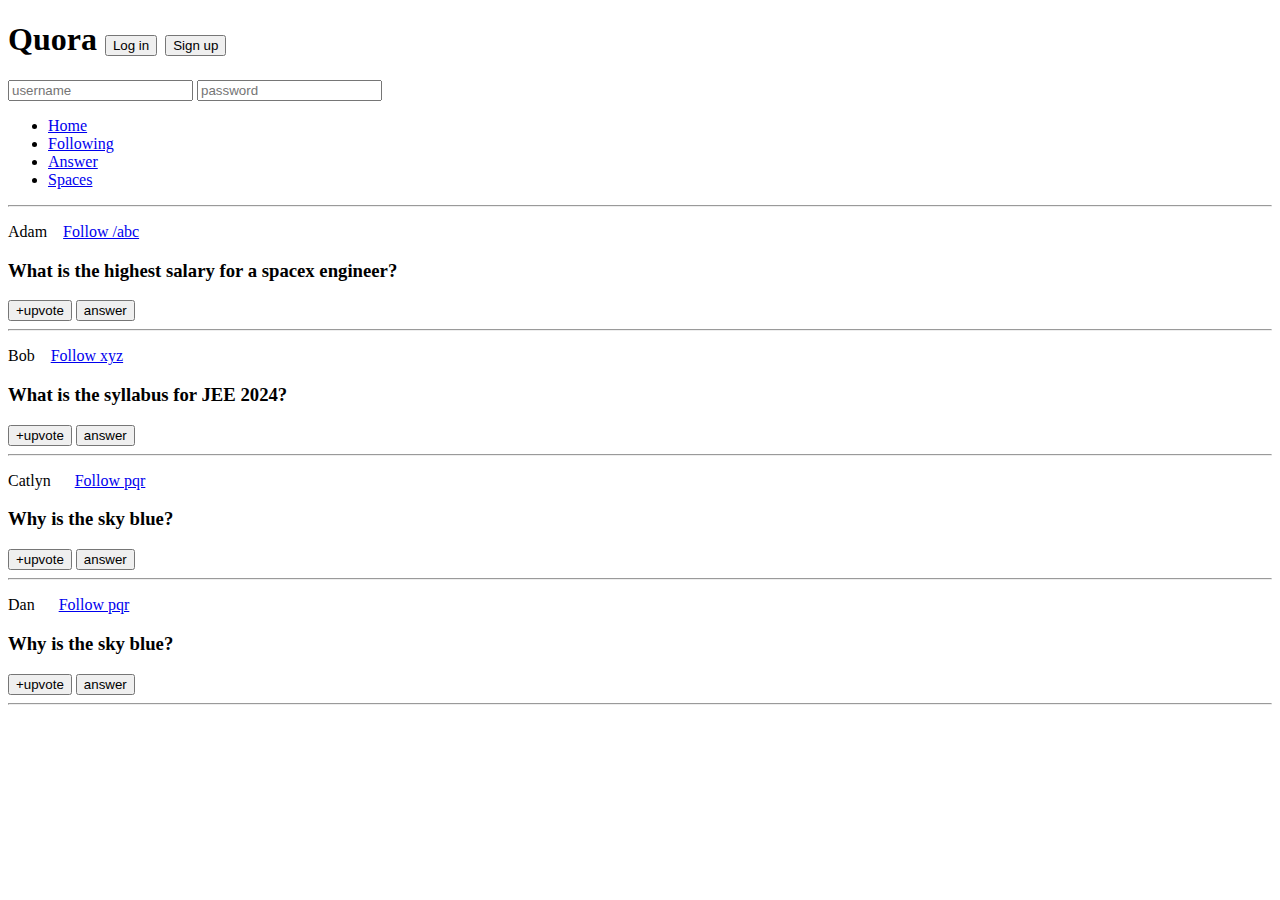
<file: CSS/index.html>
<!DOCTYPE html>
<html lang="en">
  <head>
    <meta charset="UTF-8" />
    <meta http-equiv="X-UA-Compatible" content="IE=edge" />
    <meta name="viewport" content="width=device-width, initial-scale=1.0" />
    <title>CSS Chapter2</title>
  </head>
  <body>
    <header>
        <h1>Quora 
            <button id="login">Log in</button>
            <button id="signup">Sign up</button>
        </h1>
        <div>
            <input type="text" placeholder="username">
            <input type="password" placeholder="password">
        </div>
        <nav>
            <ul>
                <li><a href="/home">Home</a></li>
                <li><a href="/following">Following</a></li>
                <li><a href="/answer">Answer</a></li>
                <li><a href="/spaces">Spaces</a></li>
            </ul>
        </nav>
        <hr>
    </header>
    <main>
        <p>
        Adam &nbsp;&nbsp;
        <a class="follow" href="/adam">Follow /abc</a></span>
        </p>
        <h3>What is the highest salary for a spacex engineer?</h3>
        <span>
            <button>+upvote</button>
            <button>answer</button>
        </span>
        <hr />

        <p>
        Bob &nbsp;&nbsp;
        <a class="follow" href="/bob">Follow xyz</a>
        </p>
        <h3>What is the syllabus for JEE 2024?</h3>
        <span>
            <button>+upvote</button>
            <button>answer</button>
        </span>
        <hr />

        <p>
        Catlyn &nbsp;&nbsp;&nbsp;&nbsp;
        <a class="follow" href="/catlyn">Follow pqr</a>
        </p>
        <h3>Why is the sky blue?</h3>
        <span>
            <button>+upvote</button>
            <button>answer</button>
        </span>
        <hr />

        <p>
            Dan &nbsp;&nbsp;&nbsp;&nbsp;
            <a class="follow" href="/dan">Follow pqr</a>
            </p>
            <h3>Why is the sky blue?</h3>
            <span>
                <button>+upvote</button>
                <button>answer</button>
            </span>
            <hr />
    </main>
  </body>
</html>
</file>
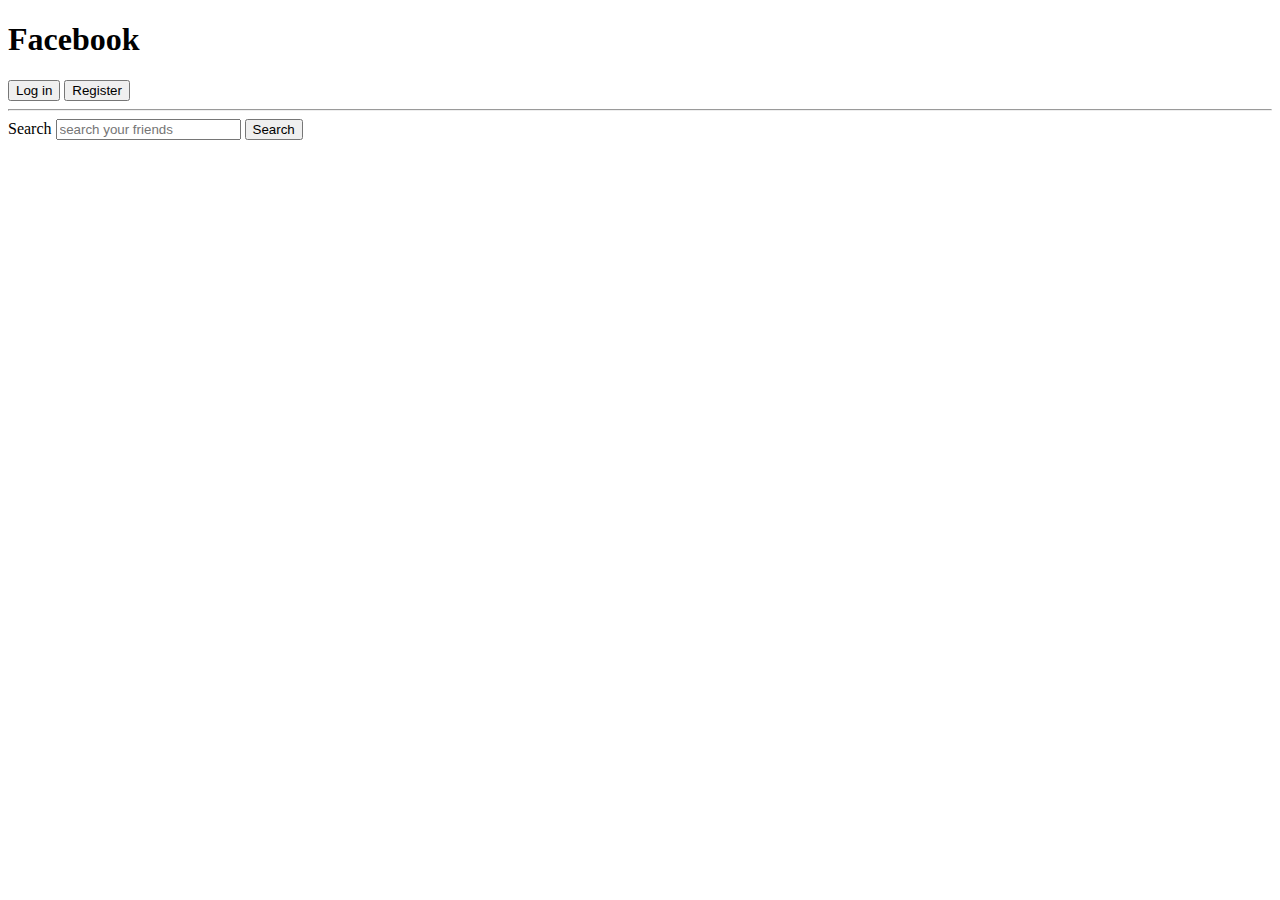
<file: CSS/PracticeQs.html>
<!DOCTYPE html>
<html lang="en">
  <head>
    <meta charset="UTF-8" />
    <meta http-equiv="X-UA-Compatible" content="IE=edge" />
    <meta name="viewport" content="width=device-width, initial-scale=1.0" />
    <title>Practice Qs</title>
  </head>
  <body>
    <h1>Facebook</h1>
    <button class="userbtn">Log in</button>
    <button class="userbtn">Register</button>
    <hr />
    <label for="search">Search</label>
    <input placeholder="search your friends" id="search" />
    <button id="searchbtn">Search</button>
  </body>
</html>
</file>
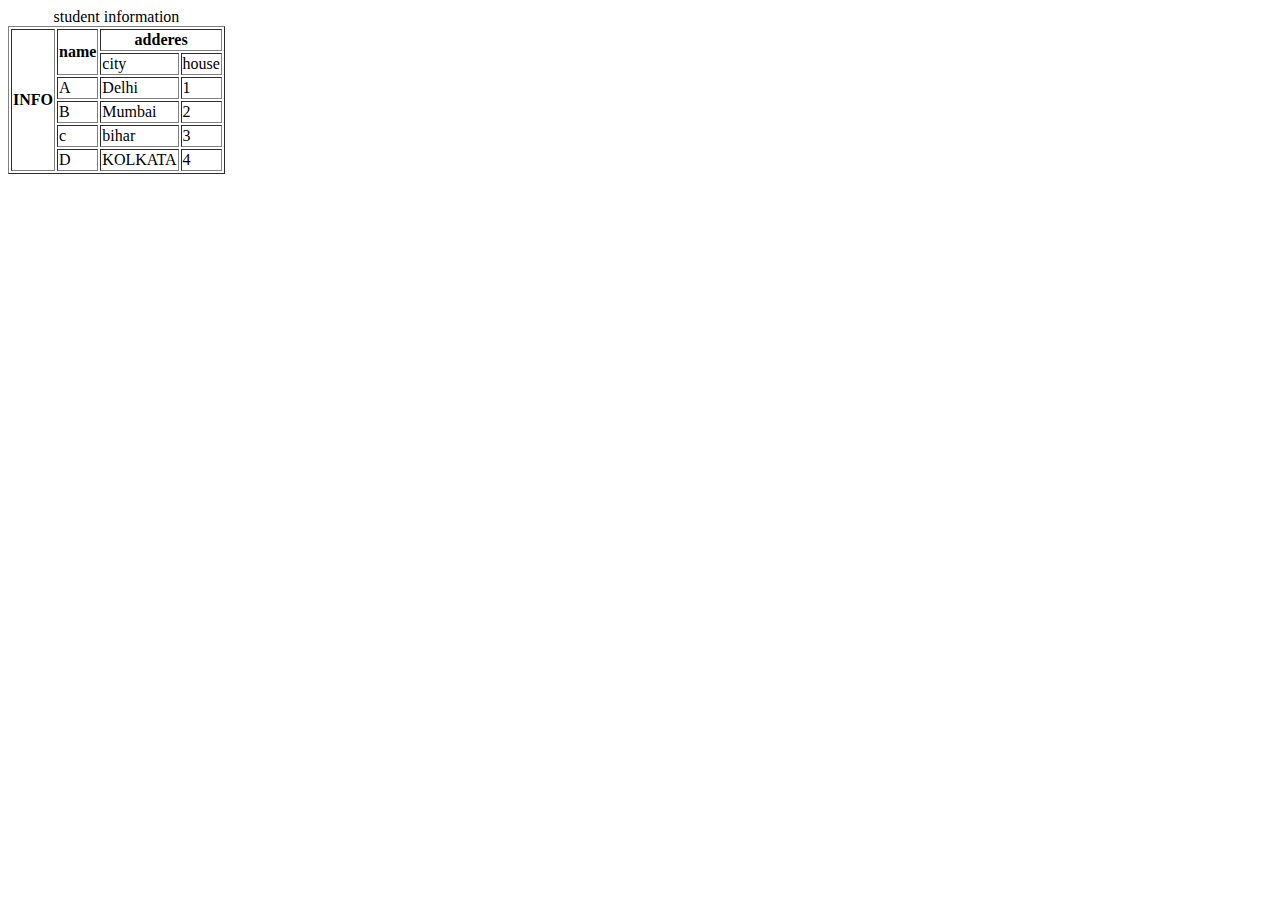
<file: HTML leavel 3/que1.html>
<!DOCTYPE html>
<html lang="en">
<head>
    
    <title>que1</title>
</head>
<body  >
    
    <table border="black">
    <caption>student information</caption>
    <tr>
       <th  rowspan="6" >   INFO  </th>
       <th rowspan="2">name</th>
       <th colspan="2">adderes</th>
    </tr>
    <tr>
        <td>city</td>
        <td>house</td>
    </tr>
    <tr>
       <td>A</td>
       <td>Delhi</td>
       <td>1</td>

    </tr>


<tr>
    <td>B</td>
    <td>Mumbai</td>
    <td>2</td>
</tr>

<tr>
    <td>c</td>
    <td>bihar</td>
    <td>3</td>
</tr>


<tr>
    <td>D</td>
    <td>KOLKATA</td>
    <td>4</td>
</tr>
 
</table>
</body>
</html>
</file>
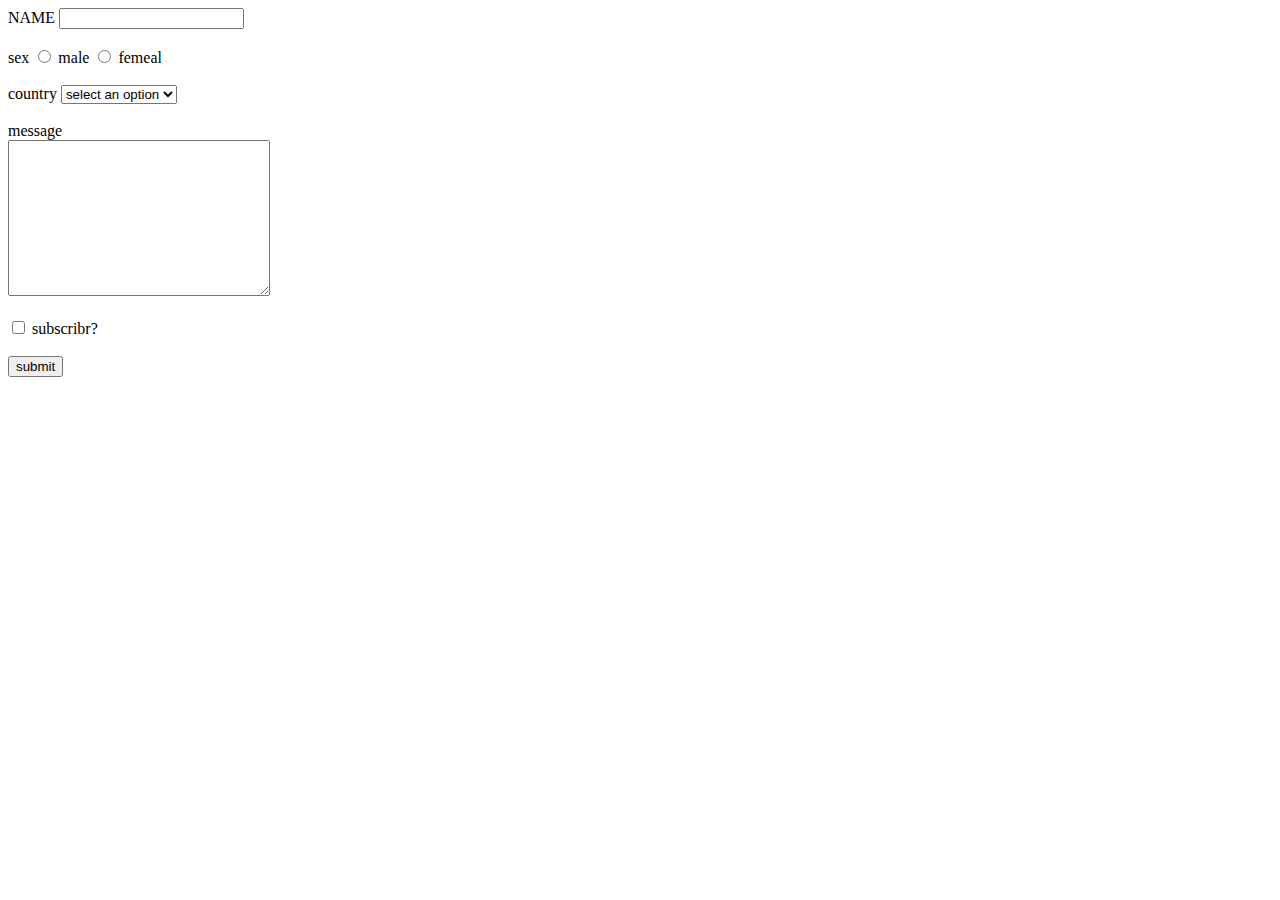
<file: HTML leavel 3/que2.html>
<!DOCTYPE html>
<html lang="en">

<head>

    <title>que2t</title>
</head>


<body>
    <form action="/action">

        <div>
            <label for="name">NAME</label>
            <input type="text" id="name" name="name">
        </div>


        <br>


        <div>
            sex

            <input type="radio" name="sex" id="sex" value="male">
            <label for="sex">male</label>

            <input type="radio" name="sex" id="sex" value="femeal">
            <label for="sex">femeal</label>



        </div>

        <br>
        <div>
            country
            <select name="country" id="country">
                <option value="">select an option</option>
                <option value="i">india</option>
                <option value="p">palistan</option>
                <option value="n">nepal</option>

            </select>
        </div>
        <br>

        <div><label for="message">message</label>
            <br>

            <textarea name="message" id="message" cols="30" rows="10"></textarea>
        </div>

        <br>

        <div>
            <input type="checkbox">
            subscribr?
        </div>
        <br>

        <button>submit</button>


    </form>

</body>

</html>
</file>
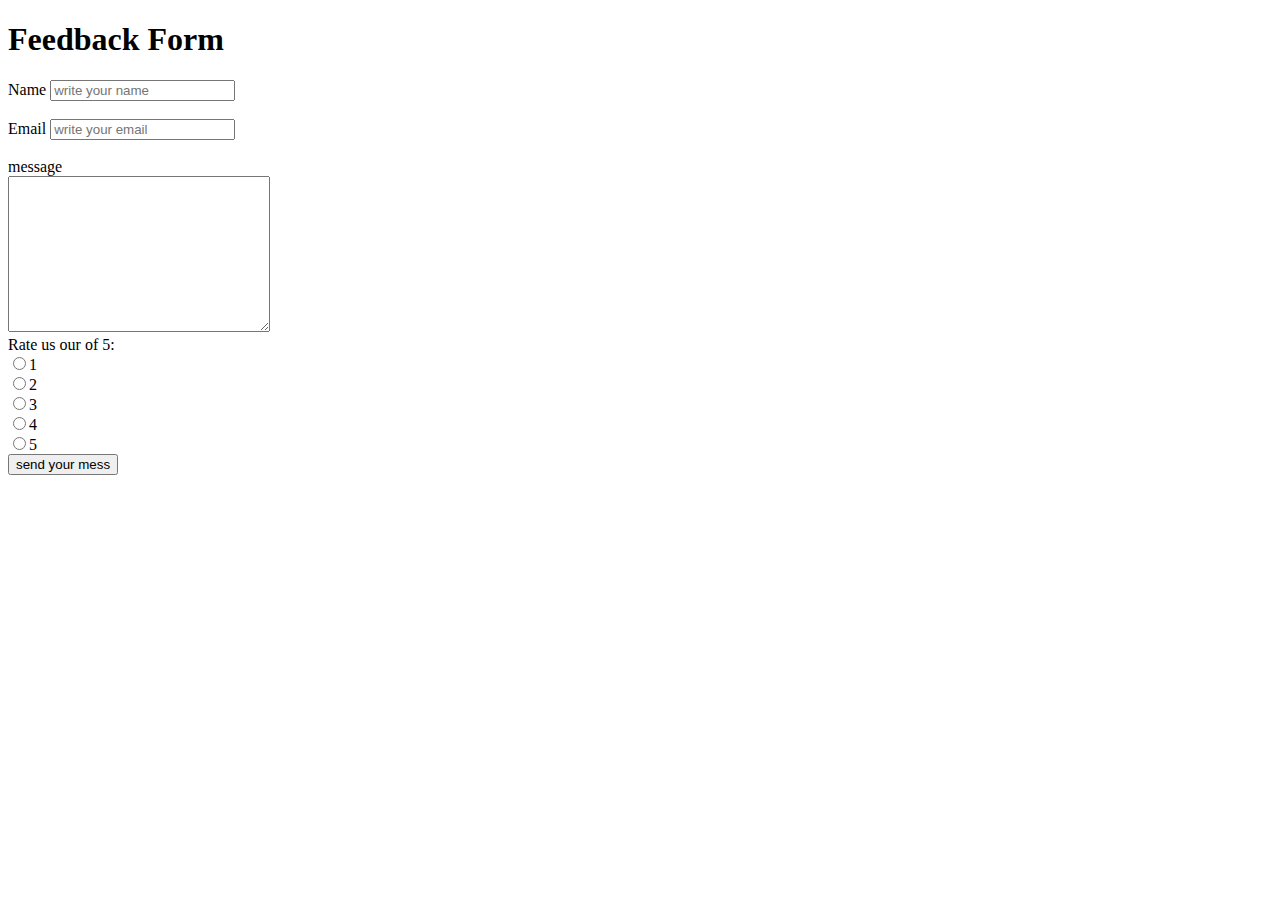
<file: HTML leavel 3/que3.html>
<!DOCTYPE html>
<html lang="en">

<head>

    <title>que3t</title>
</head>

<body>
    <h1>Feedback Form</h1>

    <form action="/action">

        <div>
            <label for="name">Name</label>
            <input type="text" name="name" placeholder="write your name">
        </div>
        <br>
        <div>
            <label for="email">Email</label>
            <input type="text" id="email" name="email" placeholder="write your email">
        </div>
         <br>
        <div>
            <label for="message">message</label>
            <br>
            <textarea name="message" id="" cols="30" rows="10"></textarea>
        </div>
        
      <div>
      <label for="rating"> Rate us our of 5:</label>
      <br>
      <input type="radio" value="1">1
      <br>
      <input type="radio" value="2">2
      <br>
      <input type="radio" value="3">3
      <br>
      <input type="radio" value="4">4
      <br>
      <input type="radio" value="5">5
      </div>


      <div>
        <button>send your mess</button>
      </div>
      

    </form>

</body>

</html>
</file>
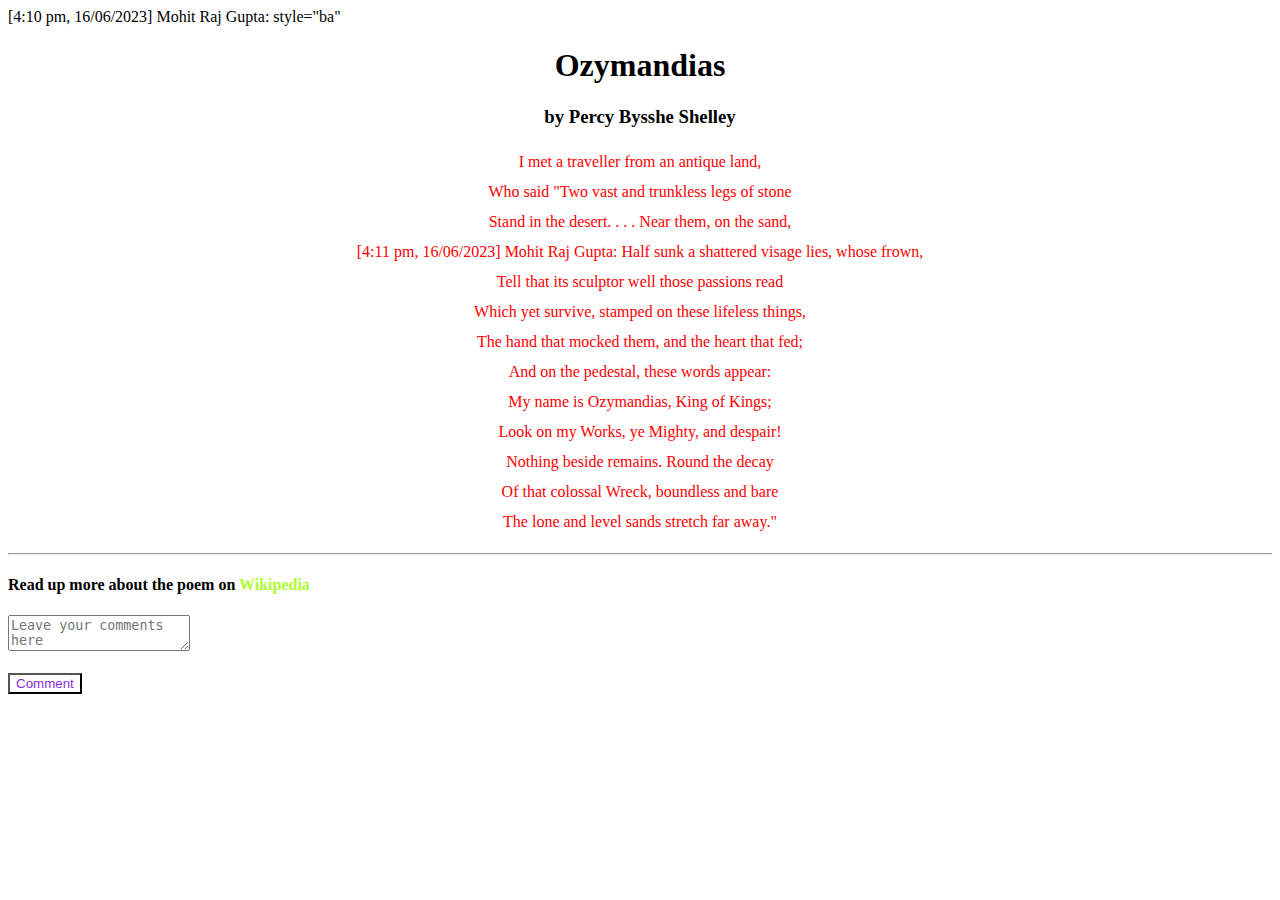
<file: CSS/ccs assiment 1/QUE1.HTML>
<!DOCTYPE html>
<html lang="en">
<head>
    
    
    <title>Document</title>
</head>
<body>
    [4:10 pm, 16/06/2023] Mohit Raj Gupta: <!DOCTYPE html>
    style="ba"

<html lang="en">

<head>

<meta charset="UTF-8" />

<meta http-equiv="X-UA-Compatible" content="IE=edge" />

<meta name="viewport" content="width=device-width,

initial-scale=1.0" />

<link rel="stylesheet" href="QUE1.CSS" />

<title>CCS Assignment-1</title>

</head>

<body>

<!-- Poem Name -->

<h1>Ozymandias</h1>

<!-- Poet's Name -->

<h3>by Percy Bysshe Shelley</h3>

<!-- Poem -->

<p>

I met a traveller from an antique land, <br />

Who said "Two vast and trunkless legs of stone<br />

Stand in the desert. . . . Near them, on the sand, <br />
[4:11 pm, 16/06/2023] Mohit Raj Gupta: Half

sunk

a shattered

visage

lies,

whose

frown, <br

And wrinkled lip, and sneer of cold command, <br />

Tell that its sculptor well those passions read<br />

Which yet survive, stamped on these lifeless things, <br />

The hand that mocked them, and the heart that fed; <br />

And on the pedestal, these words appear:<br />

My name is Ozymandias, King of Kings;<br />

Look on my Works, ye Mighty, and despair!<br />

Nothing beside remains. Round the decay<br />

Of that colossal Wreck, boundless and bare<br />

The lone and level sands stretch far away."<br />

</p>

<hr />

<h4>

Read up more about the poem on
<a
ka href="https://en.wikipedia.org/wiki/Ozymandias">Wikipedia</a>

</h4>

<textarea placeholder="Leave your comments here

."></textarea>

<br /><br />

<button>Comment</button>

</body>

</html>
</body>
</html>
</file>
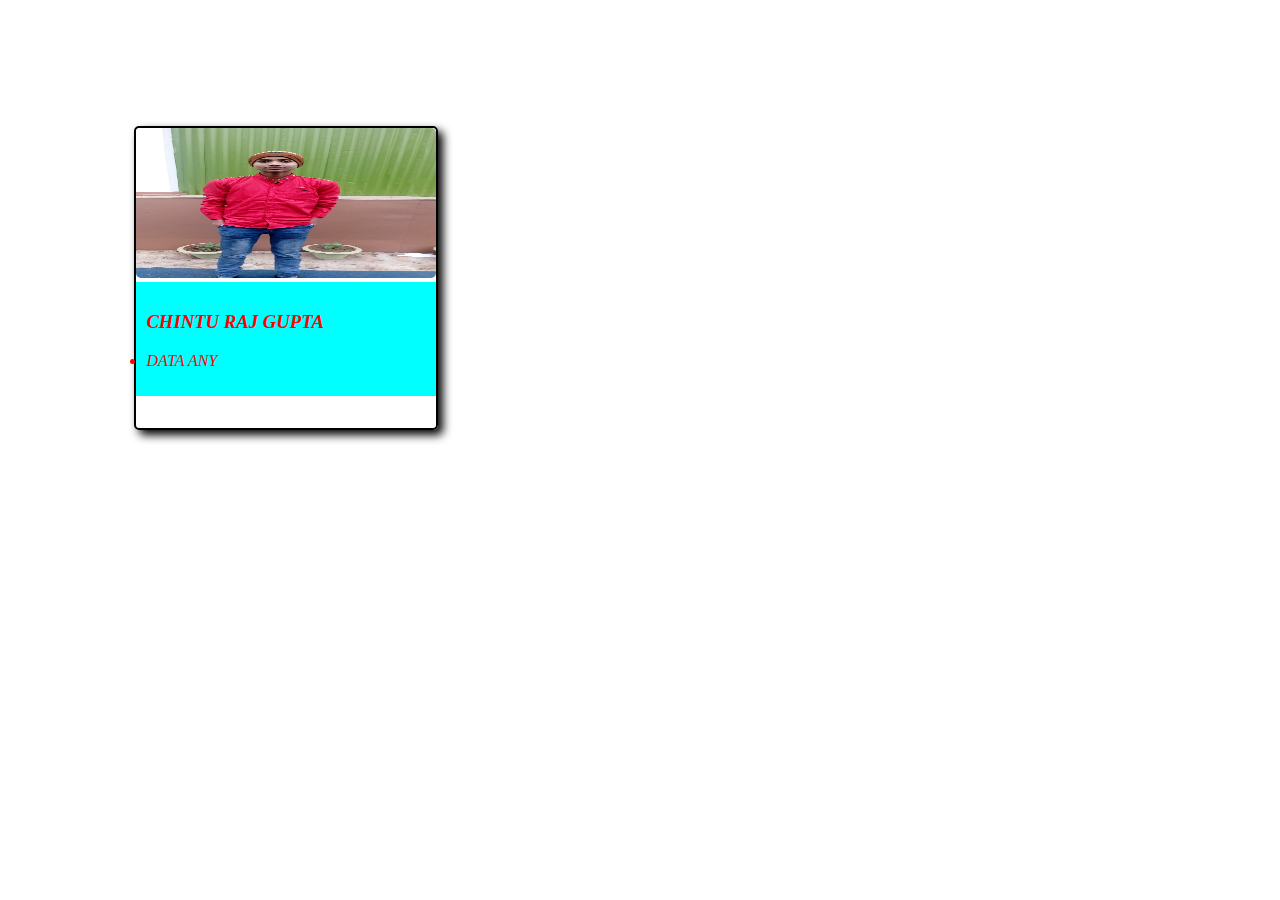
<file: CSS/practice qs/creatinghovercard.html>
<!DOCTYPE html>
<html lang="en">
<head>
    <link rel="stylesheet" href="creatinghovercard.css">
    <title>Document</title>
</head>
<body>
    <div class="a">
        <img src="IMG_20161212_103028.jpg" alt="brother pic"/>
        <div class="b">
            <h3>CHINTU RAJ GUPTA</h3>
            <P class="c"><li>DATA ANY</P></li></P>
        </div>
    </div>
    
</body>
</html>
</file>
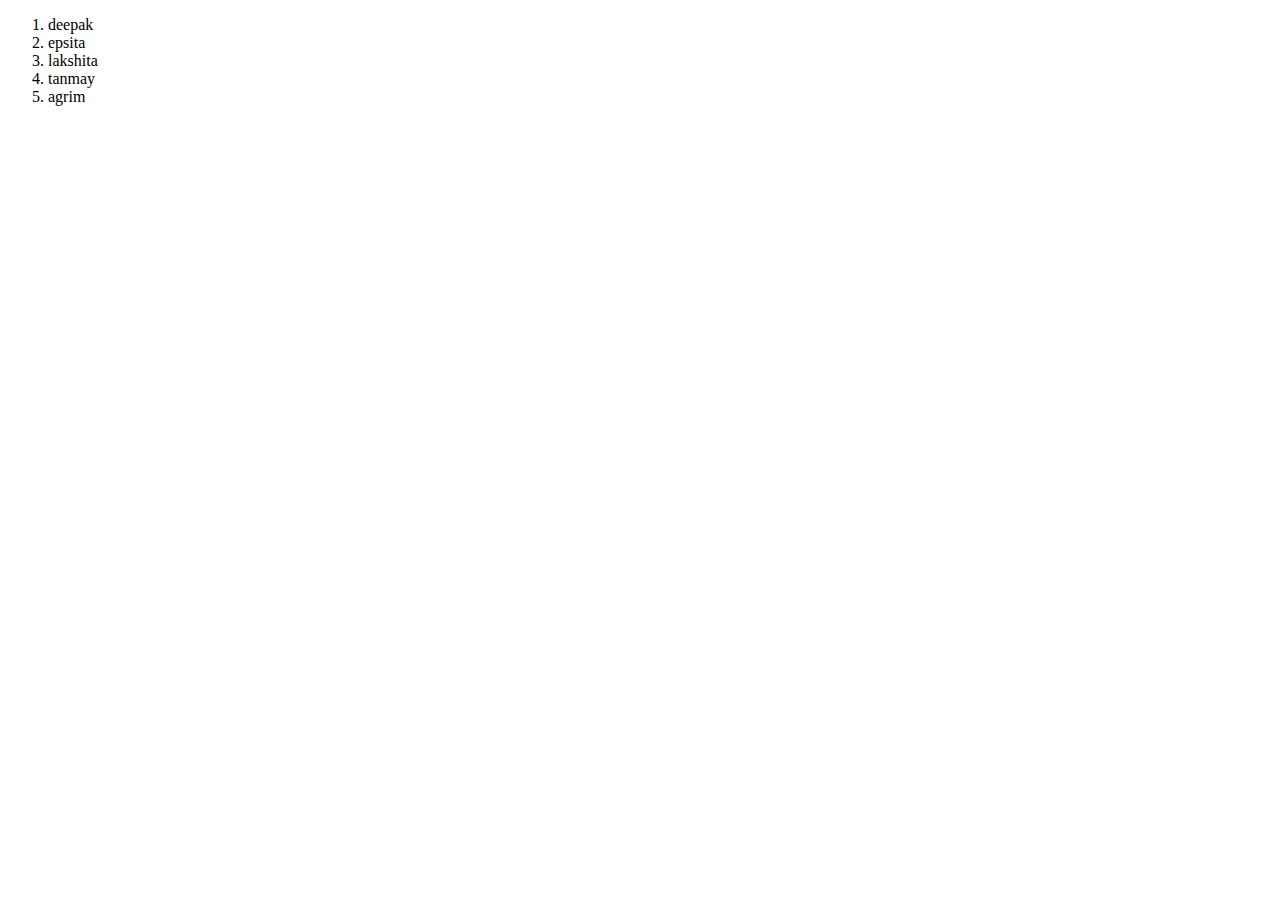
<file: HTML leavel 3/dpp1/orderedlistdisplay.html>
<!DOCTYPE html>
<html lang="en">
<head>
    
    <title>creat an ordered list</title>
</head>
<body>
    <ol>
        <li> deepak</li>
        <li>epsita</li>
        <li> lakshita</li>
        <li> tanmay</li>
        <li> agrim</li>
    </ol>
</body>
</html>
</file>
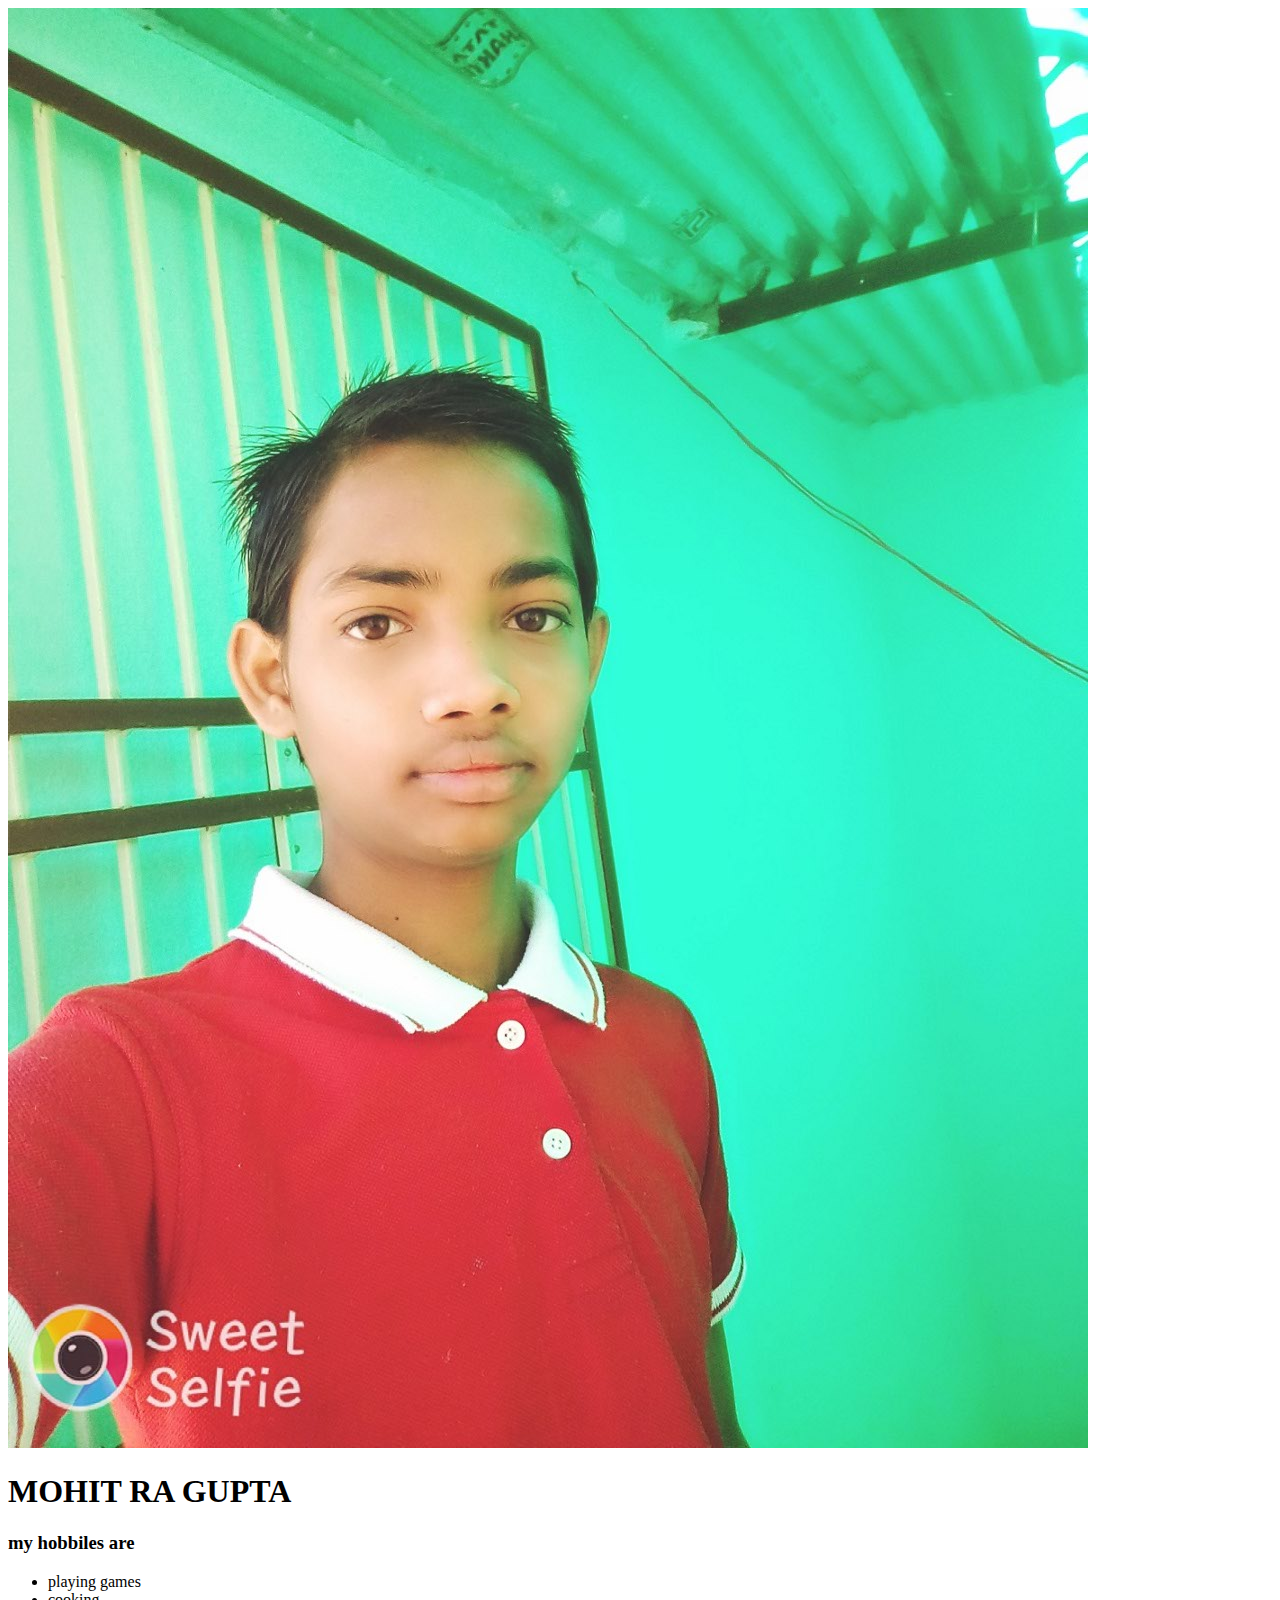
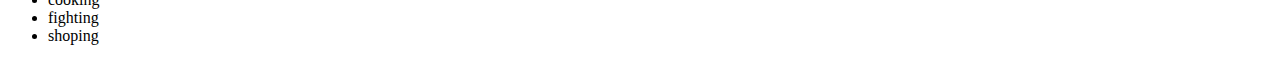
<file: HTML leavel 3/dpp1/portfolia.html>
<!DOCTYPE html>
<html lang="en">
<head>
    
    <title>my portfolio</title>
</head>
<body>
    <img src="2018-09-5--09-17-52.png" alt=" my photo">
   <h1> MOHIT RA GUPTA</h1>
   <h3>my hobbiles are</h3>
    <ul>
        <li>
            playing games
        </li>
        <li>cooking</li>
        <li>fighting</li>
        <li>shoping</li>
    </ul>
</body>
</html>
</file>
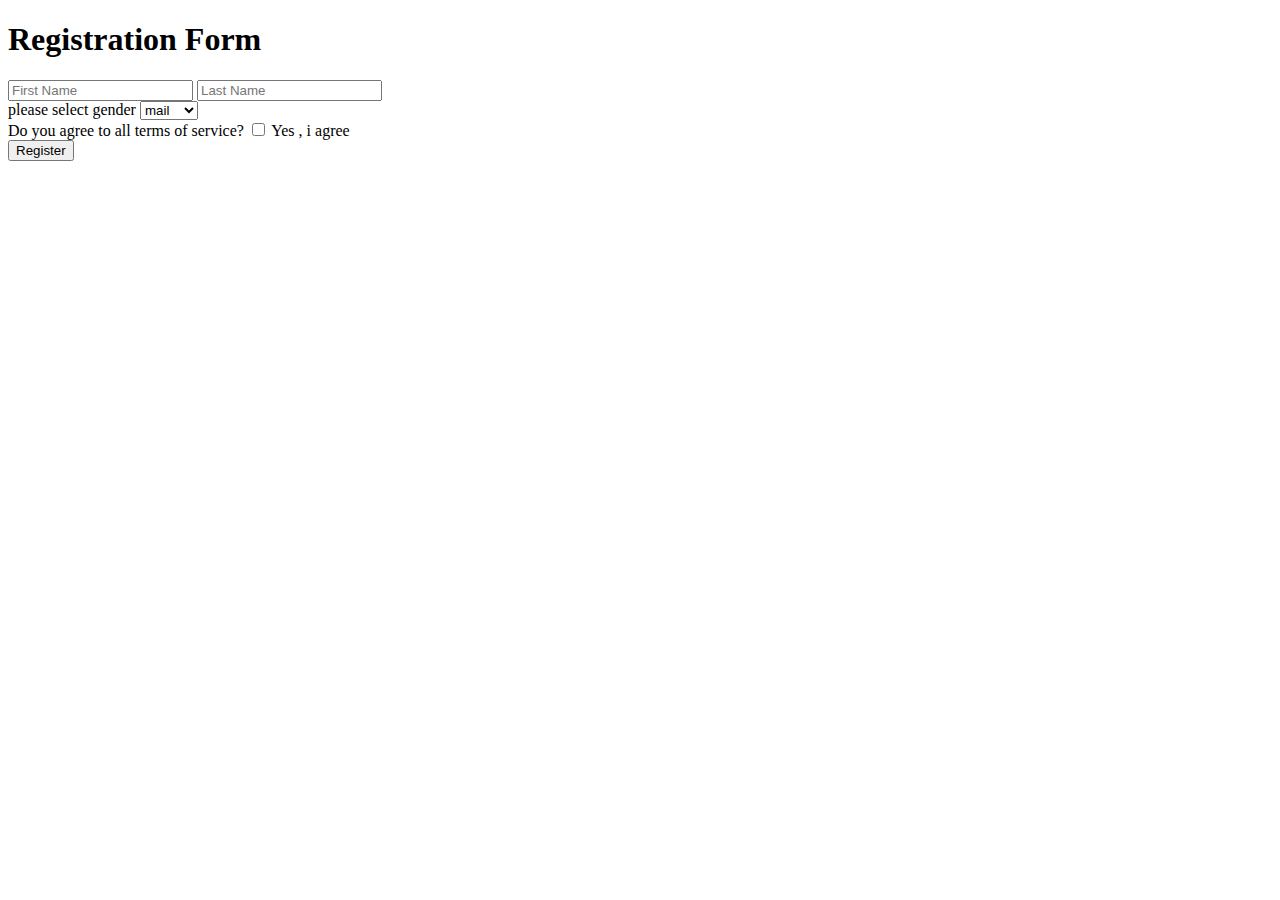
<file: HTML leavel 3/dpp1/practicequestion9.html>
<!DOCTYPE html>
<html lang="en">

<head>

    <title>practice qs 9</title>
</head>

<body>
    <h1>Registration Form</h1>
    <form action="/action">
    <input type="text" placeholder="First Name" name="fname" />
    <input type="text" placeholder="Last Name" name="lname" />
    <br>
     
    <div>
        <label for="gender">please select gender</label>
        <select name="gendr" id="gendre">
        <option value="m">mail</option>
        <option value="f">femail</option>
        <option value="o">other</option>
    </select>
    </div>
    
    Do you agree to all terms of service? <input type="checkbox">
    Yes , i agree <br>
    <button>Register</button>
    
</body>

</html>
</file>
<file: CSS/ccs assiment 1/QUE1.CSS>
p{
    color: #F5DEB3;
}

h1{
    text-align: center;
}
h3{
    text-align: center;
}
p{
    text-align: center;
    color: red;
    line-height: 30px;
    
}
 

 a{
    color: greenyellow;
    text-decoration-line: none;
 }
 button{
    background-color: white;
    color: blueviolet;
}
textarea{
    color: #000000;
}
</file>
<file: CSS/practice qs/creatinghovercard.css>
.a{
  height: 300px;
  width: 300px;
  border: 2px solid black;
 margin: 10%;
 border-radius: 5px;
 box-shadow: 5px 5px 10px black;

}
img{
  height: 50%;
  width: 100%;
  border-radius: 5px;
}
.b{
  padding: 10px;
  color:  red;
  background-color: aqua;
  font-style: italic;
  text-decoration: dashed;
}
.a:hover{
  transition: 1s;
  box-shadow: 10px 10px 20px black;


}
dev.p{
  background-color: black;
}
</file>
